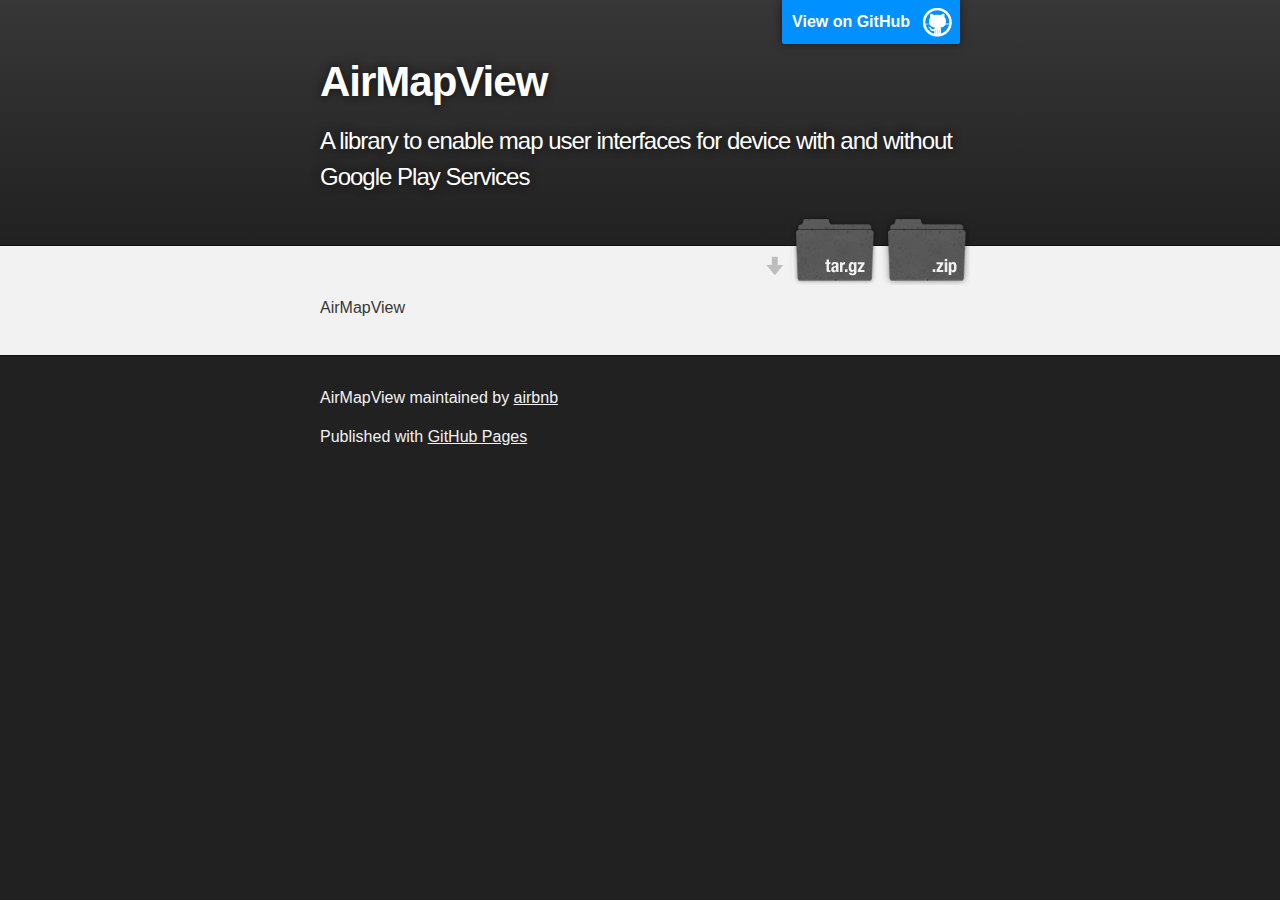
<file: index.html>
<!DOCTYPE html>
<html>

  <head>
    <meta charset='utf-8'>
    <meta http-equiv="X-UA-Compatible" content="chrome=1">
    <meta name="description" content="AirMapView : A library to enable map user interfaces for device with and without Google Play Services">

    <link rel="stylesheet" type="text/css" media="screen" href="stylesheets/stylesheet.css">

    <title>AirMapView</title>
  </head>

  <body>

    <!-- HEADER -->
    <div id="header_wrap" class="outer">
        <header class="inner">
          <a id="forkme_banner" href="https://github.com/airbnb/AirMapView">View on GitHub</a>

          <h1 id="project_title">AirMapView</h1>
          <h2 id="project_tagline">A library to enable map user interfaces for device with and without Google Play Services</h2>

            <section id="downloads">
              <a class="zip_download_link" href="https://github.com/airbnb/AirMapView/zipball/master">Download this project as a .zip file</a>
              <a class="tar_download_link" href="https://github.com/airbnb/AirMapView/tarball/master">Download this project as a tar.gz file</a>
            </section>
        </header>
    </div>

    <!-- MAIN CONTENT -->
    <div id="main_content_wrap" class="outer">
      <section id="main_content" class="inner">
        <p>AirMapView</p>
      </section>
    </div>

    <!-- FOOTER  -->
    <div id="footer_wrap" class="outer">
      <footer class="inner">
        <p class="copyright">AirMapView maintained by <a href="https://github.com/airbnb">airbnb</a></p>
        <p>Published with <a href="https://pages.github.com">GitHub Pages</a></p>
      </footer>
    </div>

    

  </body>
</html>
</file>
<file: stylesheets/stylesheet.css>
/*******************************************************************************
Slate Theme for GitHub Pages
by Jason Costello, @jsncostello
*******************************************************************************/

@import url(pygment_trac.css);

/*******************************************************************************
MeyerWeb Reset
*******************************************************************************/

html, body, div, span, applet, object, iframe,
h1, h2, h3, h4, h5, h6, p, blockquote, pre,
a, abbr, acronym, address, big, cite, code,
del, dfn, em, img, ins, kbd, q, s, samp,
small, strike, strong, sub, sup, tt, var,
b, u, i, center,
dl, dt, dd, ol, ul, li,
fieldset, form, label, legend,
table, caption, tbody, tfoot, thead, tr, th, td,
article, aside, canvas, details, embed,
figure, figcaption, footer, header, hgroup,
menu, nav, output, ruby, section, summary,
time, mark, audio, video {
  margin: 0;
  padding: 0;
  border: 0;
  font: inherit;
  vertical-align: baseline;
}

/* HTML5 display-role reset for older browsers */
article, aside, details, figcaption, figure,
footer, header, hgroup, menu, nav, section {
  display: block;
}

ol, ul {
  list-style: none;
}

table {
  border-collapse: collapse;
  border-spacing: 0;
}

/*******************************************************************************
Theme Styles
*******************************************************************************/

body {
  box-sizing: border-box;
  color:#373737;
  background: #212121;
  font-size: 16px;
  font-family: 'Myriad Pro', Calibri, Helvetica, Arial, sans-serif;
  line-height: 1.5;
  -webkit-font-smoothing: antialiased;
}

h1, h2, h3, h4, h5, h6 {
  margin: 10px 0;
  font-weight: 700;
  color:#222222;
  font-family: 'Lucida Grande', 'Calibri', Helvetica, Arial, sans-serif;
  letter-spacing: -1px;
}

h1 {
  font-size: 36px;
  font-weight: 700;
}

h2 {
  padding-bottom: 10px;
  font-size: 32px;
  background: url('../images/bg_hr.png') repeat-x bottom;
}

h3 {
  font-size: 24px;
}

h4 {
  font-size: 21px;
}

h5 {
  font-size: 18px;
}

h6 {
  font-size: 16px;
}

p {
  margin: 10px 0 15px 0;
}

footer p {
  color: #f2f2f2;
}

a {
  text-decoration: none;
  color: #007edf;
  text-shadow: none;

  transition: color 0.5s ease;
  transition: text-shadow 0.5s ease;
  -webkit-transition: color 0.5s ease;
  -webkit-transition: text-shadow 0.5s ease;
  -moz-transition: color 0.5s ease;
  -moz-transition: text-shadow 0.5s ease;
  -o-transition: color 0.5s ease;
  -o-transition: text-shadow 0.5s ease;
  -ms-transition: color 0.5s ease;
  -ms-transition: text-shadow 0.5s ease;
}

a:hover, a:focus {text-decoration: underline;}

footer a {
  color: #F2F2F2;
  text-decoration: underline;
}

em {
  font-style: italic;
}

strong {
  font-weight: bold;
}

img {
  position: relative;
  margin: 0 auto;
  max-width: 739px;
  padding: 5px;
  margin: 10px 0 10px 0;
  border: 1px solid #ebebeb;

  box-shadow: 0 0 5px #ebebeb;
  -webkit-box-shadow: 0 0 5px #ebebeb;
  -moz-box-shadow: 0 0 5px #ebebeb;
  -o-box-shadow: 0 0 5px #ebebeb;
  -ms-box-shadow: 0 0 5px #ebebeb;
}

p img {
  display: inline;
  margin: 0;
  padding: 0;
  vertical-align: middle;
  text-align: center;
  border: none;
}

pre, code {
  width: 100%;
  color: #222;
  background-color: #fff;

  font-family: Monaco, "Bitstream Vera Sans Mono", "Lucida Console", Terminal, monospace;
  font-size: 14px;

  border-radius: 2px;
  -moz-border-radius: 2px;
  -webkit-border-radius: 2px;
}

pre {
  width: 100%;
  padding: 10px;
  box-shadow: 0 0 10px rgba(0,0,0,.1);
  overflow: auto;
}

code {
  padding: 3px;
  margin: 0 3px;
  box-shadow: 0 0 10px rgba(0,0,0,.1);
}

pre code {
  display: block;
  box-shadow: none;
}

blockquote {
  color: #666;
  margin-bottom: 20px;
  padding: 0 0 0 20px;
  border-left: 3px solid #bbb;
}


ul, ol, dl {
  margin-bottom: 15px
}

ul {
  list-style-position: inside;
  list-style: disc;
  padding-left: 20px;
}

ol {
  list-style-position: inside;
  list-style: decimal;
  padding-left: 20px;
}

dl dt {
  font-weight: bold;
}

dl dd {
  padding-left: 20px;
  font-style: italic;
}

dl p {
  padding-left: 20px;
  font-style: italic;
}

hr {
  height: 1px;
  margin-bottom: 5px;
  border: none;
  background: url('../images/bg_hr.png') repeat-x center;
}

table {
  border: 1px solid #373737;
  margin-bottom: 20px;
  text-align: left;
 }

th {
  font-family: 'Lucida Grande', 'Helvetica Neue', Helvetica, Arial, sans-serif;
  padding: 10px;
  background: #373737;
  color: #fff;
 }

td {
  padding: 10px;
  border: 1px solid #373737;
 }

form {
  background: #f2f2f2;
  padding: 20px;
}

/*******************************************************************************
Full-Width Styles
*******************************************************************************/

.outer {
  width: 100%;
}

.inner {
  position: relative;
  max-width: 640px;
  padding: 20px 10px;
  margin: 0 auto;
}

#forkme_banner {
  display: block;
  position: absolute;
  top:0;
  right: 10px;
  z-index: 10;
  padding: 10px 50px 10px 10px;
  color: #fff;
  background: url('../images/blacktocat.png') #0090ff no-repeat 95% 50%;
  font-weight: 700;
  box-shadow: 0 0 10px rgba(0,0,0,.5);
  border-bottom-left-radius: 2px;
  border-bottom-right-radius: 2px;
}

#header_wrap {
  background: #212121;
  background: -moz-linear-gradient(top, #373737, #212121);
  background: -webkit-linear-gradient(top, #373737, #212121);
  background: -ms-linear-gradient(top, #373737, #212121);
  background: -o-linear-gradient(top, #373737, #212121);
  background: linear-gradient(top, #373737, #212121);
}

#header_wrap .inner {
  padding: 50px 10px 30px 10px;
}

#project_title {
  margin: 0;
  color: #fff;
  font-size: 42px;
  font-weight: 700;
  text-shadow: #111 0px 0px 10px;
}

#project_tagline {
  color: #fff;
  font-size: 24px;
  font-weight: 300;
  background: none;
  text-shadow: #111 0px 0px 10px;
}

#downloads {
  position: absolute;
  width: 210px;
  z-index: 10;
  bottom: -40px;
  right: 0;
  height: 70px;
  background: url('../images/icon_download.png') no-repeat 0% 90%;
}

.zip_download_link {
  display: block;
  float: right;
  width: 90px;
  height:70px;
  text-indent: -5000px;
  overflow: hidden;
  background: url(../images/sprite_download.png) no-repeat bottom left;
}

.tar_download_link {
  display: block;
  float: right;
  width: 90px;
  height:70px;
  text-indent: -5000px;
  overflow: hidden;
  background: url(../images/sprite_download.png) no-repeat bottom right;
  margin-left: 10px;
}

.zip_download_link:hover {
  background: url(../images/sprite_download.png) no-repeat top left;
}

.tar_download_link:hover {
  background: url(../images/sprite_download.png) no-repeat top right;
}

#main_content_wrap {
  background: #f2f2f2;
  border-top: 1px solid #111;
  border-bottom: 1px solid #111;
}

#main_content {
  padding-top: 40px;
}

#footer_wrap {
  background: #212121;
}



/*******************************************************************************
Small Device Styles
*******************************************************************************/

@media screen and (max-width: 480px) {
  body {
    font-size:14px;
  }

  #downloads {
    display: none;
  }

  .inner {
    min-width: 320px;
    max-width: 480px;
  }

  #project_title {
  font-size: 32px;
  }

  h1 {
    font-size: 28px;
  }

  h2 {
    font-size: 24px;
  }

  h3 {
    font-size: 21px;
  }

  h4 {
    font-size: 18px;
  }

  h5 {
    font-size: 14px;
  }

  h6 {
    font-size: 12px;
  }

  code, pre {
    min-width: 320px;
    max-width: 480px;
    font-size: 11px;
  }

}
</file>
